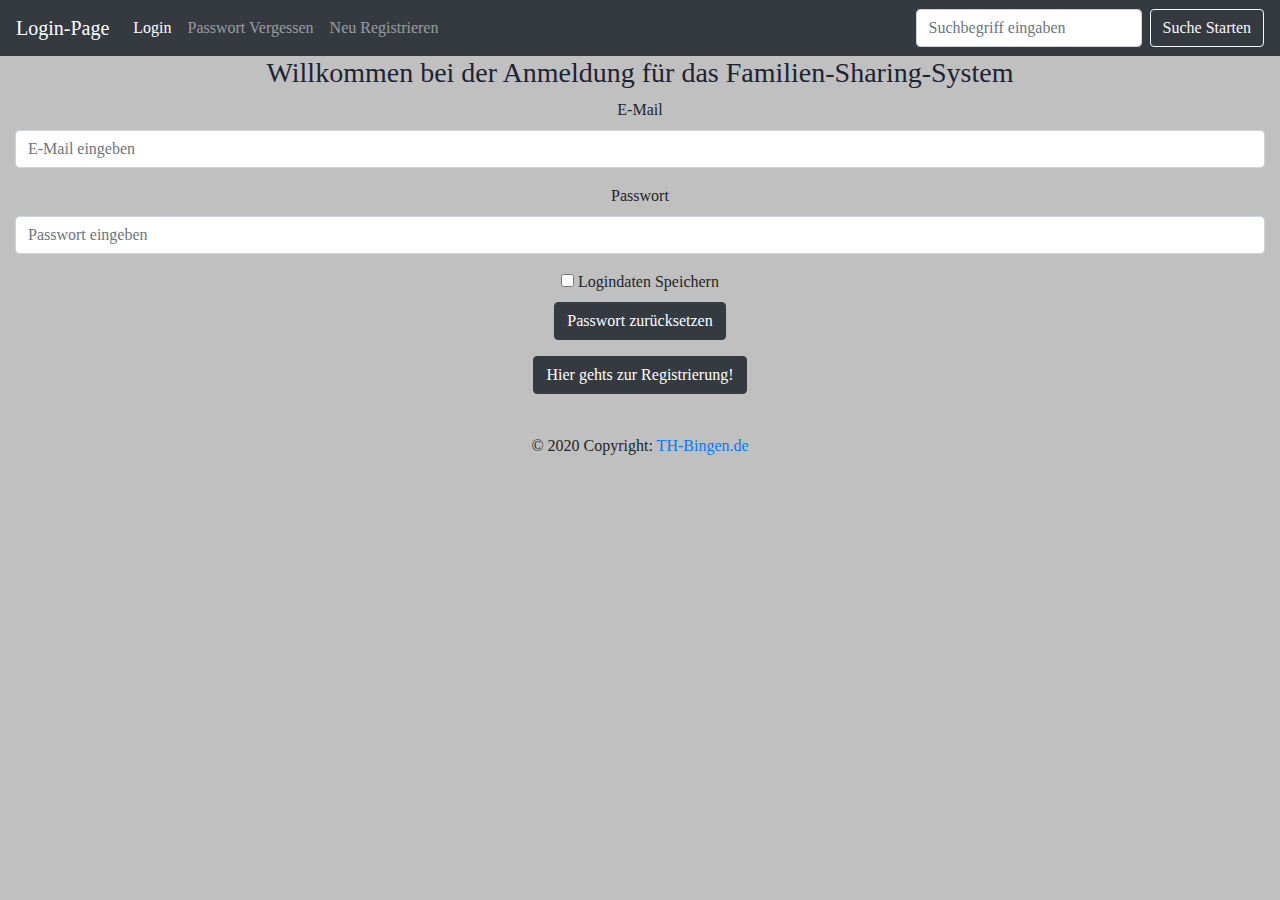
<file: index.html>
<!DOCTYPE html>
<html>

<head>
    <meta charset="UTF-8">
    <meta name="viewport" content="width=device-width, initial-scale=1.0"> <!-- Bootstrap CSS -->
    <link rel="stylesheet" href="https://stackpath.bootstrapcdn.com/bootstrap/4.3.1/css/bootstrap.min.css"
        integrity="sha384-ggOyR0iXCbMQv3Xipma34MD+dH/1fQ784/j6cY/iJTQUOhcWr7x9JvoRxT2MZw1T" crossorigin="anonymous">
        <link rel="stylesheet" href="meinDesign.css">
        <title>Login</title>
</head>

<body>

    <nav class="navbar navbar-expand-lg navbar-dark bg-dark">
        <a class="navbar-brand" href="#">Login-Page</a>
        <button class="navbar-toggler" type="button" data-toggle="collapse" data-target="#navbarSupportedContent"
            aria-controls="navbarSupportedContent" aria-expanded="false" aria-label="Toggle navigation">
            <span class="navbar-toggler-icon"></span>
        </button>

        <div class="collapse navbar-collapse" id="navbarSupportedContent">
            <ul class="navbar-nav mr-auto">
                <li class="nav-item active">
                    <a class="nav-link" href="#">Login<span class="sr-only">(current)</span></a>
                </li>
                <li class="nav-item">
                    <a class="nav-link" href="PWVergessen.html">Passwort Vergessen</a>
                </li>
                <li class="nav-item">
                    <a class="nav-link" href="Registrierung.html">Neu Registrieren</a>
                </li>

            </ul>
            <form class="form-inline my-2 my-lg-0">
                <input class="form-control mr-sm-2" type="search" placeholder="Suchbegriff eingaben" aria-label="Search">
                <button class="btn btn-outline-light my-2 my-sm-0" type="submit">Suche Starten</button>
            </form>
        </div>
    </nav>

<!--AB HIER DEN INHALT DER WEBSITE-->
    <div class="container-fluid">
        <h3>Willkommen bei der Anmeldung für das Familien-Sharing-System</h3>



        <div class="form-group"> <label>E-Mail</label> <input type="email" class="form-control"
                placeholder="E-Mail eingeben">
        </div>

        <div class="form-group"> <label>Passwort</label> <input type="password" class="form-control"
                placeholder="Passwort eingeben"> </div>
                <label>
                    <input type="checkbox" value="remember-me"> Logindaten Speichern
                  </label>

<br>
            <a class="btn btn-dark" href="PWVergessen.html">Passwort zurücksetzen</a>
<br>
<p></p>
            <a class="btn btn-dark" href="Registrierung.html">Hier gehts zur Registrierung!</a>
           
<br>
<br>

<!--ACHTUNG TEST-->
<!-- Footer https://mdbootstrap.com/docs/jquery/tables/basic/ -->
<footer class="page-footer font-small blue">

    <!-- Copyright -->
    <div class="footer-copyright text-center-bottom py-3">© 2020 Copyright:
      <a href="https://th-bingen.de"> TH-Bingen.de</a>
    </div>
    <!-- Copyright -->
  
  </footer>
  <!-- Footer -->









        <!--Ab hier sind die Bootstrap Scripte-->
        <script src="https://code.jquery.com/jquery-3.3.1.slim.min.js"
            integrity="sha384-q8i/X+965DzO0rT7abK41JStQIAqVgRVzpbzo5smXKp4YfRvH+8abtTE1Pi6jizo"
            crossorigin="anonymous"></script>
        <script src="https://cdnjs.cloudflare.com/ajax/libs/popper.js/1.14.7/umd/popper.min.js"
            integrity="sha384-UO2eT0CpHqdSJQ6hJty5KVphtPhzWj9WO1clHTMGa3JDZwrnQq4sF86dIHNDz0W1"
            crossorigin="anonymous"></script>
        <script src="https://stackpath.bootstrapcdn.com/bootstrap/4.3.1/js/bootstrap.min.js"
            integrity="sha384-JjSmVgyd0p3pXB1rRibZUAYoIIy6OrQ6VrjIEaFf/nJGzIxFDsf4x0xIM+B07jRM"
            crossorigin="anonymous"></script>
</body>


</html>
</file>
<file: meinDesign.css>
body { background-color: rgb(192, 192, 192);
    font-family: Cambria, Cochin, Georgia, Times, 'Times New Roman', serif;
    text-align: center;   
}

    h3 {
    color: #1C2331;
    text-align: center
    }
    
    table {
        font-family: courier;
        border: 1px solid black; 
        margin-left: auto; 
        margin-right: auto;
    }
    
    tr {
        font-family: courier;
        text-align: center; 
    }
    
    td {
        font-family: courier;
        text-align: center; 
    }

    br{
        margin: 10px
    }

    link{
    color: #1C2331;
    }
</file>
